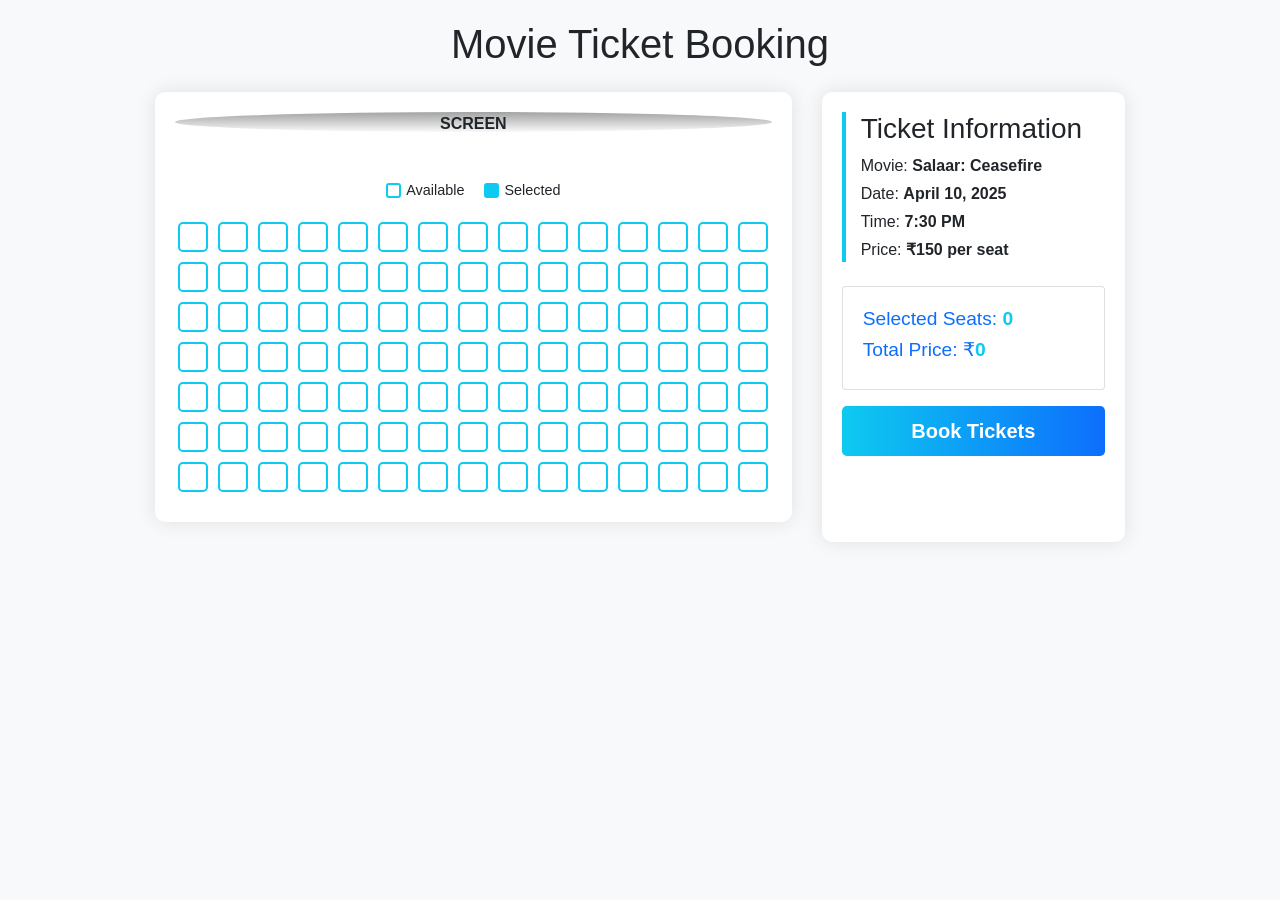
<file: try 26 movie_ticket_booking/index.html>
<!DOCTYPE html>
<html lang="en">
<head>
    <meta charset="UTF-8">
    <meta name="viewport" content="width=device-width, initial-scale=1.0">
    <title>Movie Ticket Booking</title>
    <link rel="stylesheet" href="https://cdn.jsdelivr.net/npm/bootstrap@4.4.1/dist/css/bootstrap.min.css" integrity="sha384-Vkoo8x4CGsO3+Hhxv8T/Q5PaXtkKtu6ug5TOeNV6gBiFeWPGFN9MuhOf23Q9Ifjh" crossorigin="anonymous">
    <link rel="stylesheet" href="style.css">
</head>
<body>
    <div class="container main-container">
        <h1 class="text-center mb-4">Movie Ticket Booking</h1>        
        <div class="row">
            <div class="col-md-8">
                <div class="theater-container">
                    <div class="screen mb-5">SCREEN</div>                    
                    <div class="booking-box1">
                        <div class="box-item1">
                            <div class="box1 box-available"></div>
                            <span>Available</span>
                        </div>
                        <div class="box-item1">
                            <div class="box1 box-selected"></div>
                            <span>Selected</span>
                        </div>
                    </div>
                    
                    <div class="seats-container">
                        <div class="row-seats">
                            <div class="box"></div>
                            <div class="box"></div>
                            <div class="box"></div>
                            <div class="box"></div>
                            <div class="box"></div>
                            <div class="box"></div>
                            <div class="box"></div>
                            <div class="box"></div>
                            <div class="box"></div>
                            <div class="box"></div>
                            <div class="box"></div>
                            <div class="box"></div>
                            <div class="box"></div>
                            <div class="box"></div>
                            <div class="box"></div>
                        </div>
                        <div class="row-seats">
                            <div class="box"></div>
                            <div class="box"></div>
                            <div class="box"></div>
                            <div class="box"></div>
                            <div class="box"></div>
                            <div class="box"></div>
                            <div class="box"></div>
                            <div class="box"></div>
                            <div class="box"></div>
                            <div class="box"></div>
                            <div class="box"></div>
                            <div class="box"></div>
                            <div class="box"></div>
                            <div class="box"></div>
                            <div class="box"></div>
                        </div>
                        <div class="row-seats">
                            <div class="box"></div>
                            <div class="box"></div>
                            <div class="box"></div>
                            <div class="box"></div>
                            <div class="box"></div>
                            <div class="box"></div>
                            <div class="box"></div>
                            <div class="box"></div>
                            <div class="box"></div>
                            <div class="box"></div>
                            <div class="box"></div>
                            <div class="box"></div>
                            <div class="box"></div>
                            <div class="box"></div>
                            <div class="box"></div>
                        </div>
                        <div class="row-seats">
                            <div class="box"></div>
                            <div class="box"></div>
                            <div class="box"></div>
                            <div class="box"></div>
                            <div class="box"></div>
                            <div class="box"></div>
                            <div class="box"></div>
                            <div class="box"></div>
                            <div class="box"></div>
                            <div class="box"></div>
                            <div class="box"></div>
                            <div class="box"></div>
                            <div class="box"></div>
                            <div class="box"></div>
                            <div class="box"></div>
                        </div>
                        <div class="row-seats">
                            <div class="box"></div>
                            <div class="box"></div>
                            <div class="box"></div>
                            <div class="box"></div>
                            <div class="box"></div>
                            <div class="box"></div>
                            <div class="box"></div>
                            <div class="box"></div>
                            <div class="box"></div>
                            <div class="box"></div>
                            <div class="box"></div>
                            <div class="box"></div>
                            <div class="box"></div>
                            <div class="box"></div>
                            <div class="box"></div>
                        </div>
                        <div class="row-seats">
                            <div class="box"></div>
                            <div class="box"></div>
                            <div class="box"></div>
                            <div class="box"></div>
                            <div class="box"></div>
                            <div class="box"></div>
                            <div class="box"></div>
                            <div class="box"></div>
                            <div class="box"></div>
                            <div class="box"></div>
                            <div class="box"></div>
                            <div class="box"></div>
                            <div class="box"></div>
                            <div class="box"></div>
                            <div class="box"></div>
                        </div>
                        <div class="row-seats">
                            <div class="box"></div>
                            <div class="box"></div>
                            <div class="box"></div>
                            <div class="box"></div>
                            <div class="box"></div>
                            <div class="box"></div>
                            <div class="box"></div>
                            <div class="box"></div>
                            <div class="box"></div>
                            <div class="box"></div>
                            <div class="box"></div>
                            <div class="box"></div>
                            <div class="box"></div>
                            <div class="box"></div>
                            <div class="box"></div>
                        </div>
                    </div>
                </div>
            </div>
            
            <div class="col-md-4">
                <div class="ticket-container">
                    <div class="ticket-info mb-4">
                        <h3>Ticket Information</h3>
                        <p class="mb-1">Movie: <strong>Salaar: Ceasefire</strong></p>
                        <p class="mb-1">Date: <strong>April 10, 2025</strong></p>
                        <p class="mb-1">Time: <strong>7:30 PM</strong></p>
                        <p class="mb-1">Price: <strong>₹150 per seat</strong></p>
                    </div>
                    <div class="card mb-3">
                        <div class="card-body">
                            <h5 class="price-tag">Selected Seats: <span class="price-amount seats-count">0</span></h5>
                            <h5 class="price-tag">Total Price: ₹<span class="price-amount total-price">0</span></h5>
                        </div>
                    </div>
                    
                    <button class="btn btn-lg btn-book w-100 mb-3">Book Tickets</button>
                    
                    <div class="status-text">
                        <h5 class="text-center amt text-warning"></h5>
                    </div>
                </div>
            </div>
        </div>
    </div>
    <div class="success-page" id="successPage">
        <div class="success-content">
            <div class="success-icon">✓</div>
            <h2 class="mb-3">Booking Successful!</h2>
            <div class="card mb-4">
                <div class="card-body">
                    <p class="mb-1">Movie: <strong>Salaar: Ceasefire</strong></p>
                    <p class="mb-1">Date: <strong>April 10, 2025</strong></p>
                    <p class="mb-1">Time: <strong>7:30 PM</strong></p>
                    <p class="mb-1">Seats: <strong class="success-seats">-</strong></p>
                    <p class="mb-1">Total Amount: <strong class="success-amount">₹0</strong></p>
                </div>
            </div>
            <p>Your tickets have been booked successfully! You will receive a confirmation email shortly.</p>
            <button class="btn btn-continue" id="continueButton">Continue</button>
        </div>
    </div>
    <script src="script.js"></script>
<body>
</file>
<file: try 26 movie_ticket_booking/style.css>
body {
    background-color: #f8f9fa;
    padding-top: 20px;
}

.main-container {
    max-width: 1000px;
}

.theater-container {
    background-color: #fff;
    border-radius: 10px;
    padding: 20px;
    box-shadow: 0 0 20px rgba(0, 0, 0, 0.1);
    margin-bottom: 20px;
}

.screen {
    height: 20px;
    background: linear-gradient(to bottom, #a3a3a3, #f8f9fa);
    border-radius: 50%;
    margin-bottom: 30px;
    display: flex;
    justify-content: center;
    font-weight: bold;
}

.box {
    border: 2px solid #0dcaf0;
    border-radius: 5px;
    height: 30px;
    width: 30px;
    cursor: pointer;
    text-align: center;
    color: #dc3545;
    font-weight: bold;
    transition: all 0.2s;
}

.row-seats {
    display: flex;
    justify-content: center;
    gap: 10px;
    margin-bottom: 10px;
}

.selected {
    background-color: #0dcaf0;
    color: white;
}

.box:hover {
    background-color: rgba(13, 202, 240, 0.2);
}

.ticket-container{
    background-color: #fff;
    border-radius: 10px;
    padding: 20px;
    box-shadow: 0 0 20px rgba(0, 0, 0, 0.1);
}

.btn-book {
    background: linear-gradient(to right, #0dcaf0, #0d6efd);
    border: none;
    color: white;
    padding: 10px 30px;
    font-weight: bold;
    transition: all 0.5s;
}

.btn-book:hover {
    transform: scale(1.05);
    box-shadow: 0 5px 15px rgba(13, 110, 253, 0.3);
    color: black;
}

.price-tag {
    font-size: 1.2rem;
    color: #0d6efd;
}

.price-amount {
    font-weight: bold;
    color: #0dcaf0;
}

.status-text {
    height: 50px;
    display: flex;
    align-items: center;
    justify-content: center;
}

.ticket-info {
    border-left: 4px solid #0dcaf0;
    padding-left: 15px;
}

.booking-box1 {
    display: flex;
    justify-content: center;
    gap: 20px;
    margin-bottom: 20px;
}

.box-item1 {
    display: flex;
    align-items: center;
    gap: 5px;
    font-size: 0.9rem;
}

.box1 {
    width: 15px;
    height: 15px;
    border-radius: 3px;
}

.box-available {
    border: 2px solid #0dcaf0;
}

.box-selected {
    background-color: #0dcaf0;
}

.success-page {
    display: none;
    position: fixed;
    top: 0;
    left: 0;
    width: 100%;
    height: 100%;
    background-color: rgba(255, 255, 255, 0.9);
    z-index: 1000;
    animation: fadeIn 1s ease-in-out;
}

@keyframes fadeIn {
    from { opacity: 0; }
    to { opacity: 1; }
}

.success-content {
    position: absolute;
    top: 50%;
    left: 50%;
    transform: translate(-50%, -50%);
    text-align: center;
    width: 90%;
    max-width: 500px;
}

.success-icon {
    font-size: 5rem;
    color: #28a745;
    margin-bottom: 20px;
}

.btn-continue {
    background: linear-gradient(to right, #28a745, #20c997);
    border: none;
    color: white;
    padding: 10px 30px;
    font-weight: bold;
    transition: all 0.3s;
    margin-top: 20px;
}

.btn-continue:hover {
    transform: translateY(-3px);
    box-shadow: 0 5px 15px rgba(40, 167, 69, 0.3);
}

@media (max-width: 768px) {
    .box {
        height: 25px;
        width: 25px;
        font-size: 12px;
    }
    
    .row-seats {
        gap: 5px;
    }
    
    .success-content {
        width: 95%;
    }
}

@media (max-width: 576px) {
    .box {
        height: 20px;
        width: 20px;
        font-size: 10px;
    }
    
    .row-seats {
        gap: 4px;
    }
}

@media (max-width: 375px) {
    .box {
        height: 18px;
        width: 18px;
        font-size: 8px;
        border-width: 1px;
    }
    
    .row-seats {
        gap: 2px;
    }
    
    .theater-container {
        padding: 10px;
    }
}
</file>
